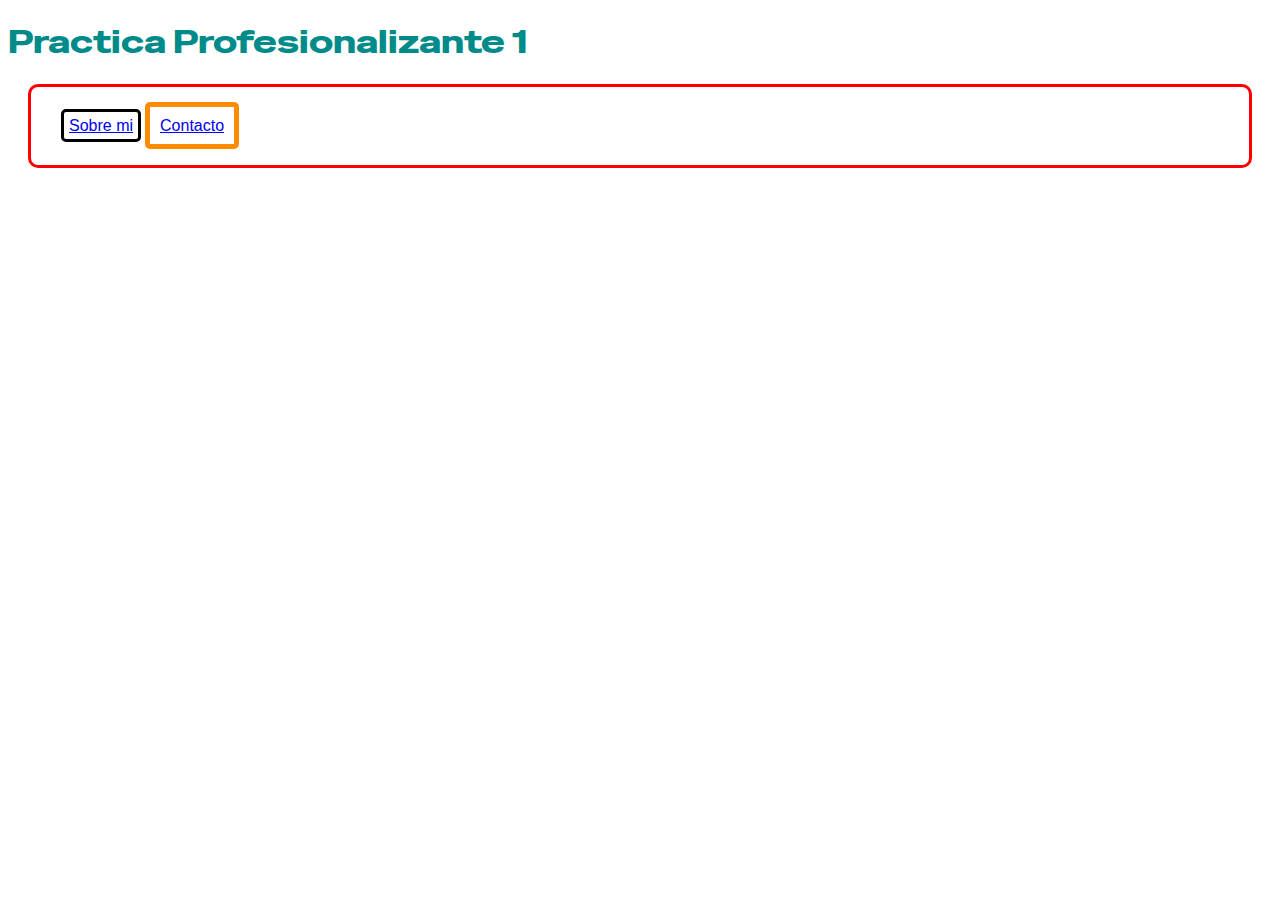
<file: index.html>
<!DOCTYPE html>
<html lang="en">
<head>
    <meta charset="UTF-8">
    <meta name="viewport" content="width=device-width, initial-scale=1.0">
    <link rel="stylesheet" href="css/style.css">
    <link rel="preconnect" href="https://fonts.googleapis.com">
    <link rel="preconnect" href="https://fonts.gstatic.com" crossorigin>

    <link href="https://fonts.googleapis.com/css2?family=Special+Gothic+Expanded+One&display=swap" rel="stylesheet">
    <title>Practica 1 - 2025</title>
</head>
<body>
    <h1 id="Titulo">Practica Profesionalizante 1</h1>
    <div class="caja">
        <a class="enlace1" href="sobreMi.html">Sobre mi</a>
        <a class="enlace2" href="contacto.html">Contacto</a>
    </div>
    <!--<a href="formulario.html">Completa el formulario</a>
    <a href="deportes.html">Deportes</a>
    <a href="personas.html">Personas</a>
    <a href="enlaces.html">Enlaces</a>-->
</body>
</html>
</file>
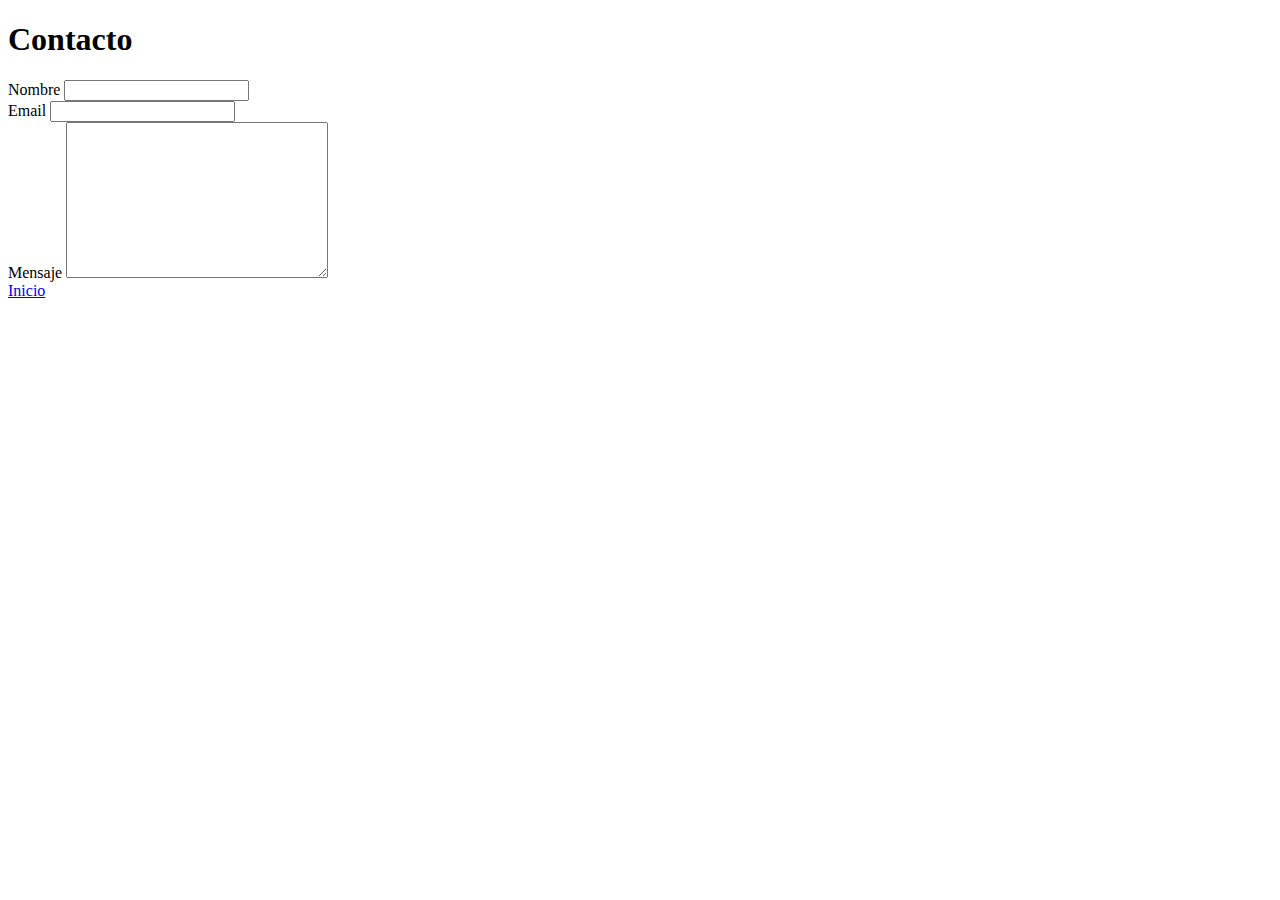
<file: contacto.html>
<!DOCTYPE html>
<html lang="en">
<head>
    <meta charset="UTF-8">
    <meta name="viewport" content="width=device-width, initial-scale=1.0">
    <title>Contacto</title>
</head>
<body>
    <h1>Contacto</h1>
    <form action="" method="post">
        <div>
            <label for="Nombre">Nombre</label>
            <input type="text" name="Nombre" id="">
        </div>
        <div>
            <label for="Correo">Email</label>
            <input type="email" name="Correo" id="">
        </div>
        <div>
            <label for="Mensaje">Mensaje</label>
            <textarea name="Mensaje" id="" cols="30" rows="10"></textarea>
        </div>
    </form>
    <a href="index.html">Inicio</a>
</body>
</html>
</file>
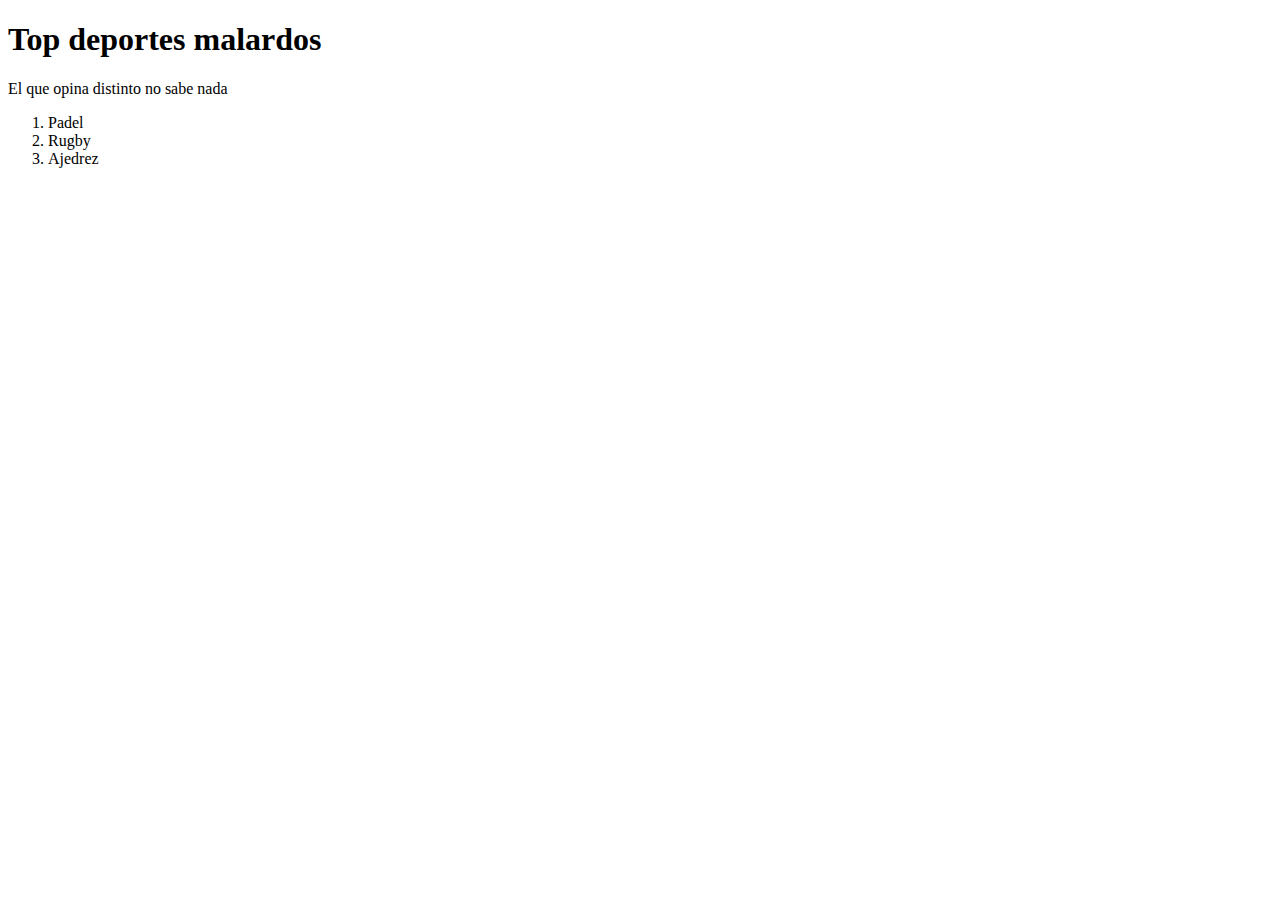
<file: deportes.html>
<!DOCTYPE html>
<html lang="en">
<head>
    <meta charset="UTF-8">
    <meta name="viewport" content="width=device-width, initial-scale=1.0">
    <title>Deportes</title>
</head>
<body>
    <h1>Top deportes malardos</h1>
    <p>El que opina distinto no sabe nada</p>
    <ol>
        <li>Padel</li>
        <li>Rugby</li>
        <li>Ajedrez</li>
    </ol>
</body>
</html>
</file>
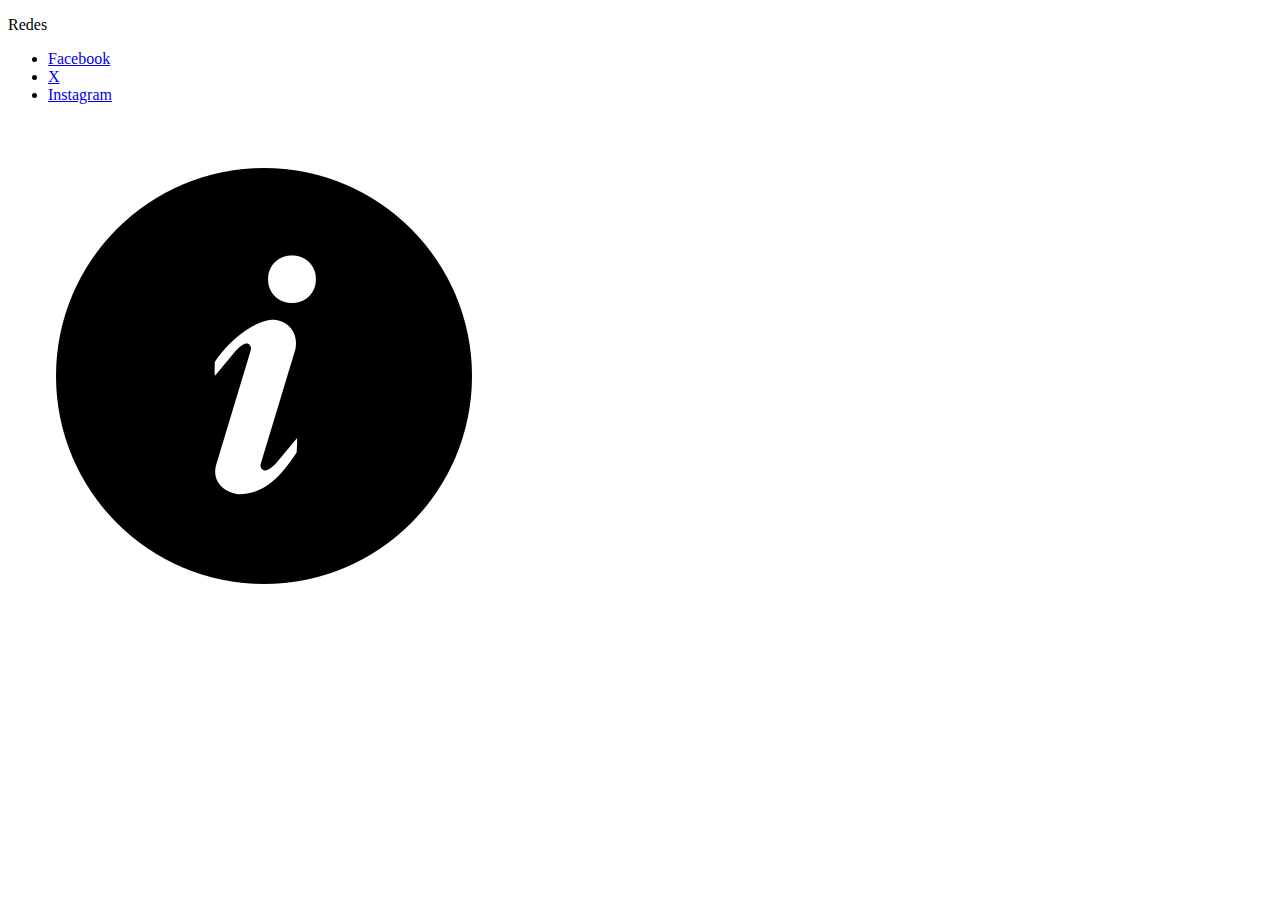
<file: enlaces.html>
<!DOCTYPE html>
<html lang="en">
<head>
    <meta charset="UTF-8">
    <meta name="viewport" content="width=device-width, initial-scale=1.0">
    <title>Enlaces</title>
</head>
<body>
    <p>Redes</p>
    <ul>
        <li>
            <a href="https://www.facebook.com/?locale=es_ES&_rdr" target="_blank" rel="noopener">Facebook</a>
        </li>
        <li>
            <a href="https://x.com/?lang=es" target="_blank" rel="noopener">X</a>
        </li>
        <li>
            <a href="https://www.instagram.com/" target="_blank" rel="noopener">Instagram</a>
        </li>
    </ul>
    <a href="https://www.infobae.com/deportes/2025/04/07/revelaron-los-detalles-del-test-de-colapinto-con-alpine-en-monza-la-diferencia-que-le-saco-a-su-companero-y-una-salida-de-pista/" target="_blank" rel="noopener">
        <img src="/Info.png" alt="Logo info">
    </a>
</body>
</html>
</file>
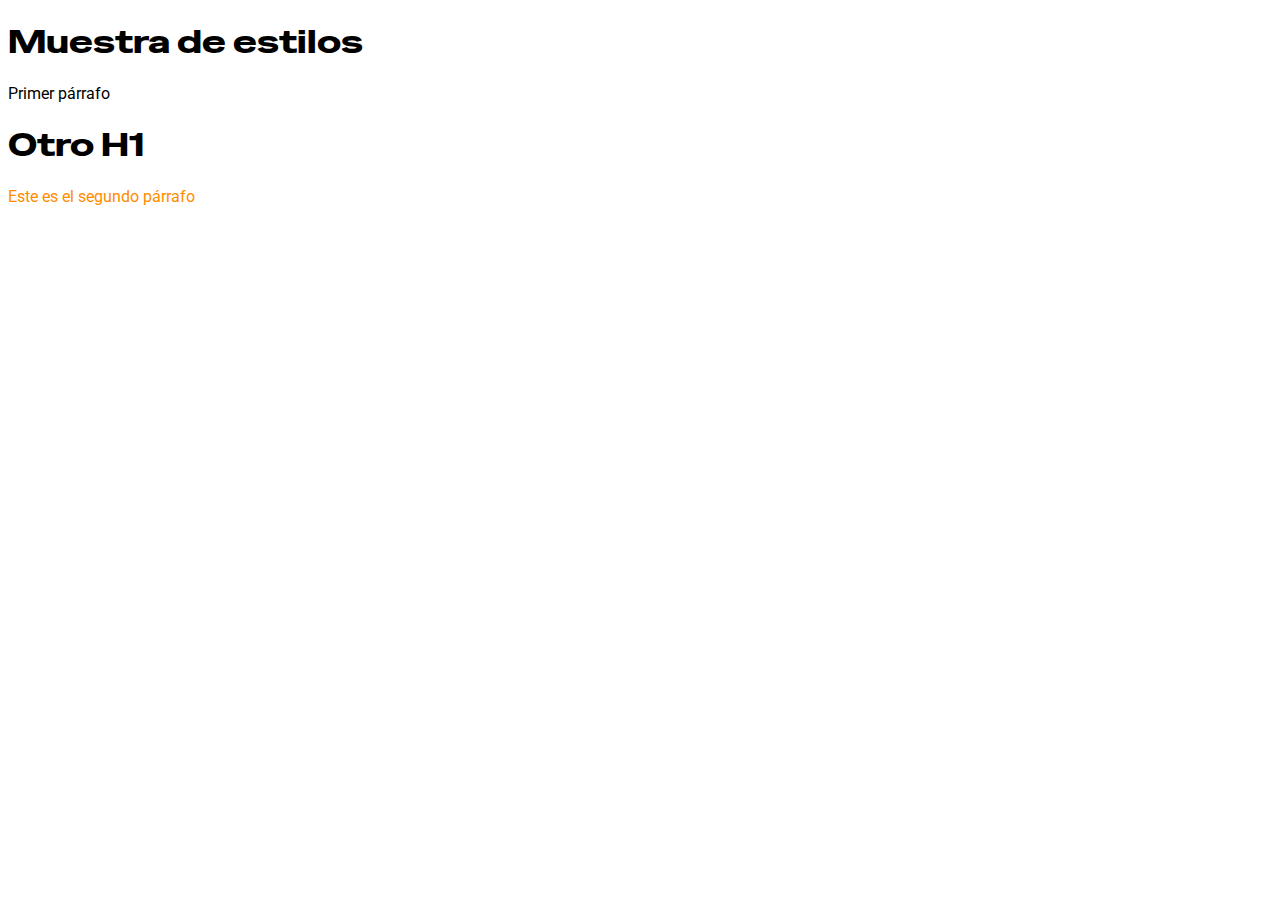
<file: estilos.html>
<!DOCTYPE html>
<html lang="en">
<head>
    <meta charset="UTF-8">
    <meta name="viewport" content="width=device-width, initial-scale=1.0">
    <link rel="stylesheet" href="/css/style.css">
    <link rel="preconnect" href="https://fonts.googleapis.com">
    <link rel="preconnect" href="https://fonts.gstatic.com" crossorigin>

    <link href="https://fonts.googleapis.com/css2?family=Special+Gothic+Expanded+One&display=swap" rel="stylesheet">

    <link href="https://fonts.googleapis.com/css2?family=Roboto:ital@0;1&display=swap" rel="stylesheet">
    <title>Document</title>
</head>
<body>
    <h1>Muestra de estilos</h1>
    <p>Primer párrafo</p>
    <h1 class="titulo">Otro H1</h1>
    <p id="parrafo">Este es el segundo párrafo</p>
</body>
</html>
</file>
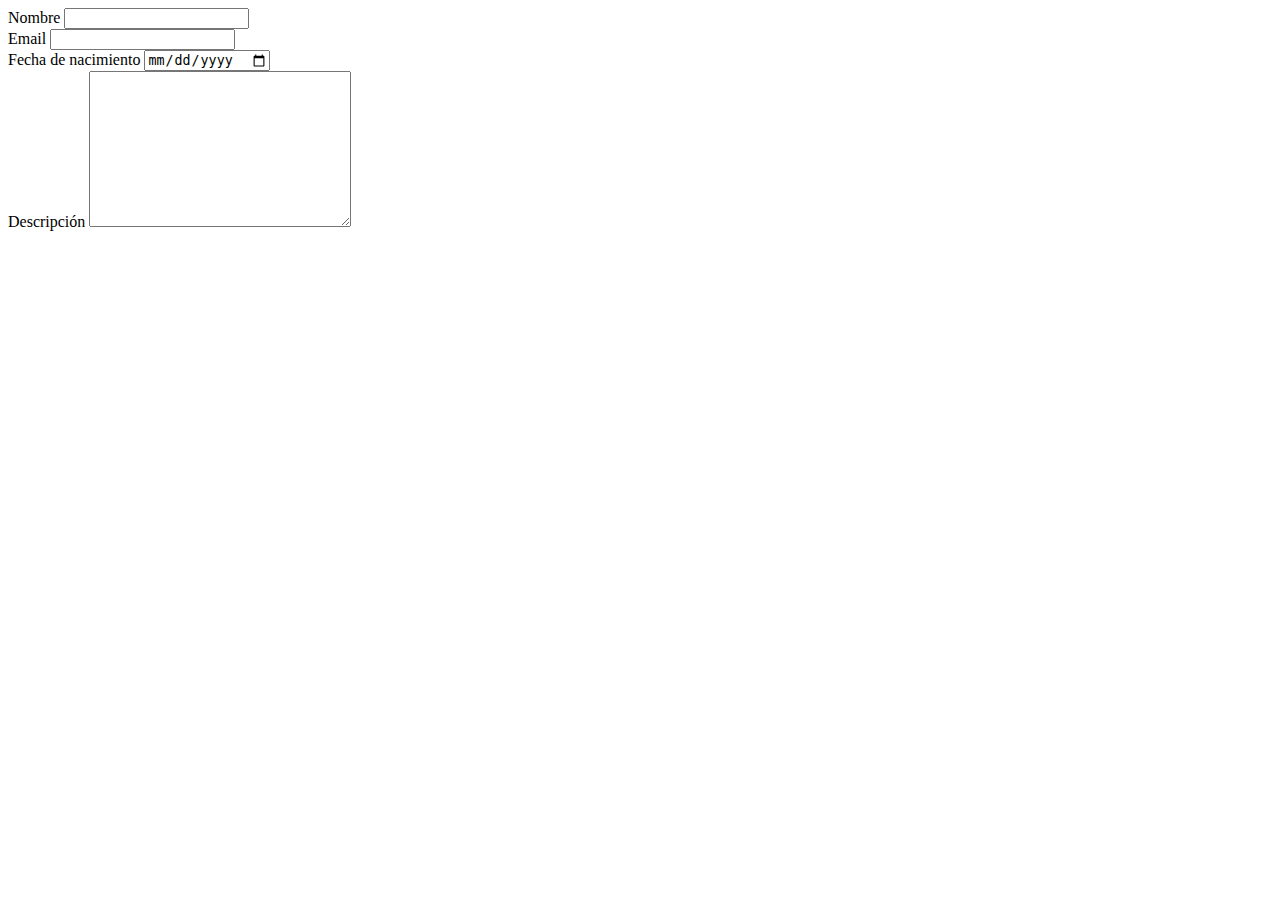
<file: formulario.html>
<!DOCTYPE html>
<html lang="en">
<head>
    <meta charset="UTF-8">
    <meta name="viewport" content="width=device-width, initial-scale=1.0">
    <title>Formulario</title>
</head>
<body>
    <form method="post">
        <div>
            <label for="Nombre">Nombre</label>
            <input type="text" name="Nombre">
        </div>
        <div>
            <label for="Correo">Email</label>
            <input type="email" name="Correo">
        </div>
        <div>
            <label for="FechaDeNacimiento">Fecha de nacimiento</label>
            <input type="date" name="FechaDeNacimiento">
        </div>
        <div>
            <label for="Descripcion">Descripción</label>
            <textarea name="Descripcion" cols="30" rows="10"></textarea>
        </div>
    </form>
</body>
</html>
</file>
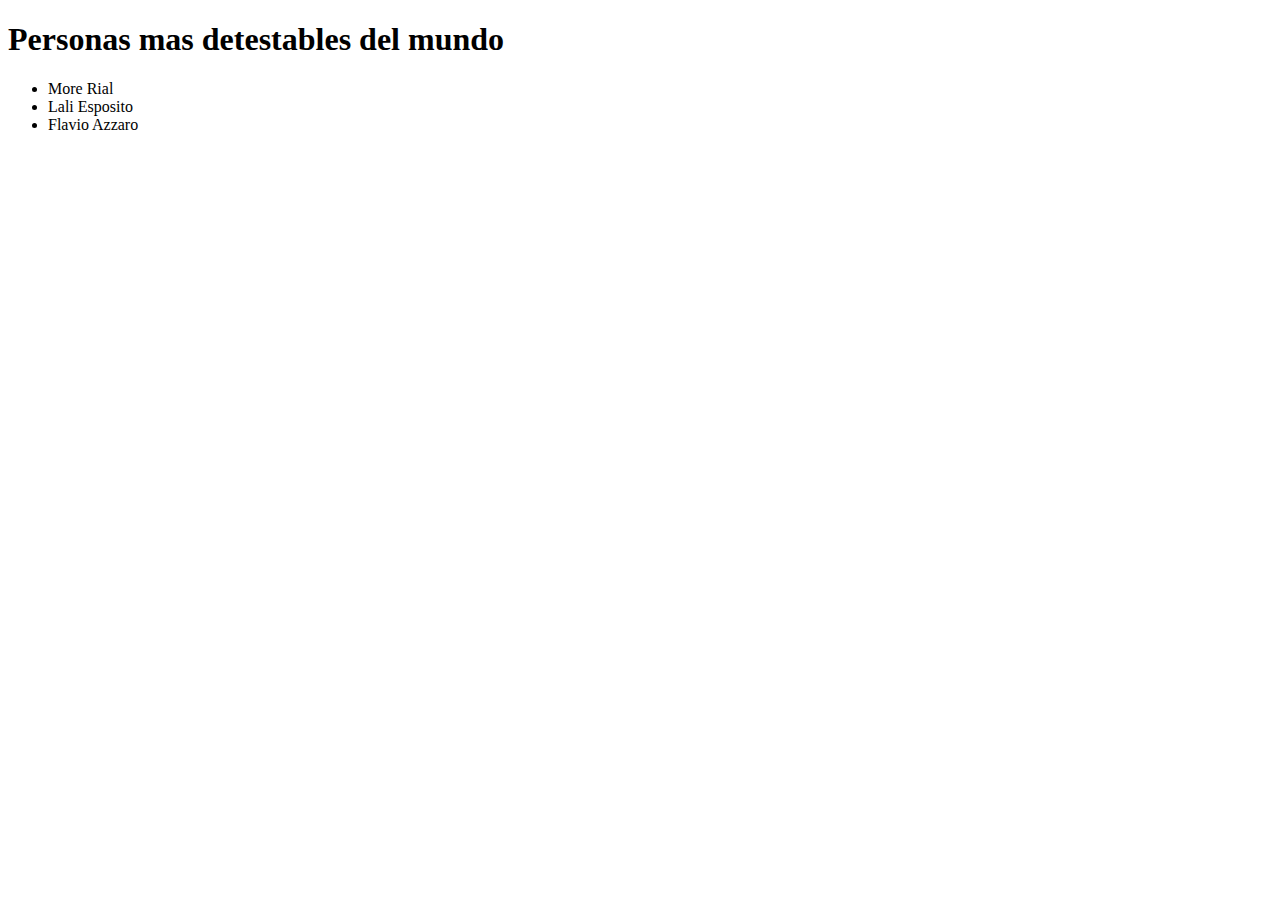
<file: personas.html>
<!DOCTYPE html>
<html lang="en">
<head>
    <meta charset="UTF-8">
    <meta name="viewport" content="width=device-width, initial-scale=1.0">
    <title>Personas</title>
</head>
<body>
    <h1>Personas mas detestables del mundo</h1>
    <ul>
        <li>More Rial</li>
        <li>Lali Esposito</li>
        <li>Flavio Azzaro</li>
    </ul>
</body>
</html>
</file>
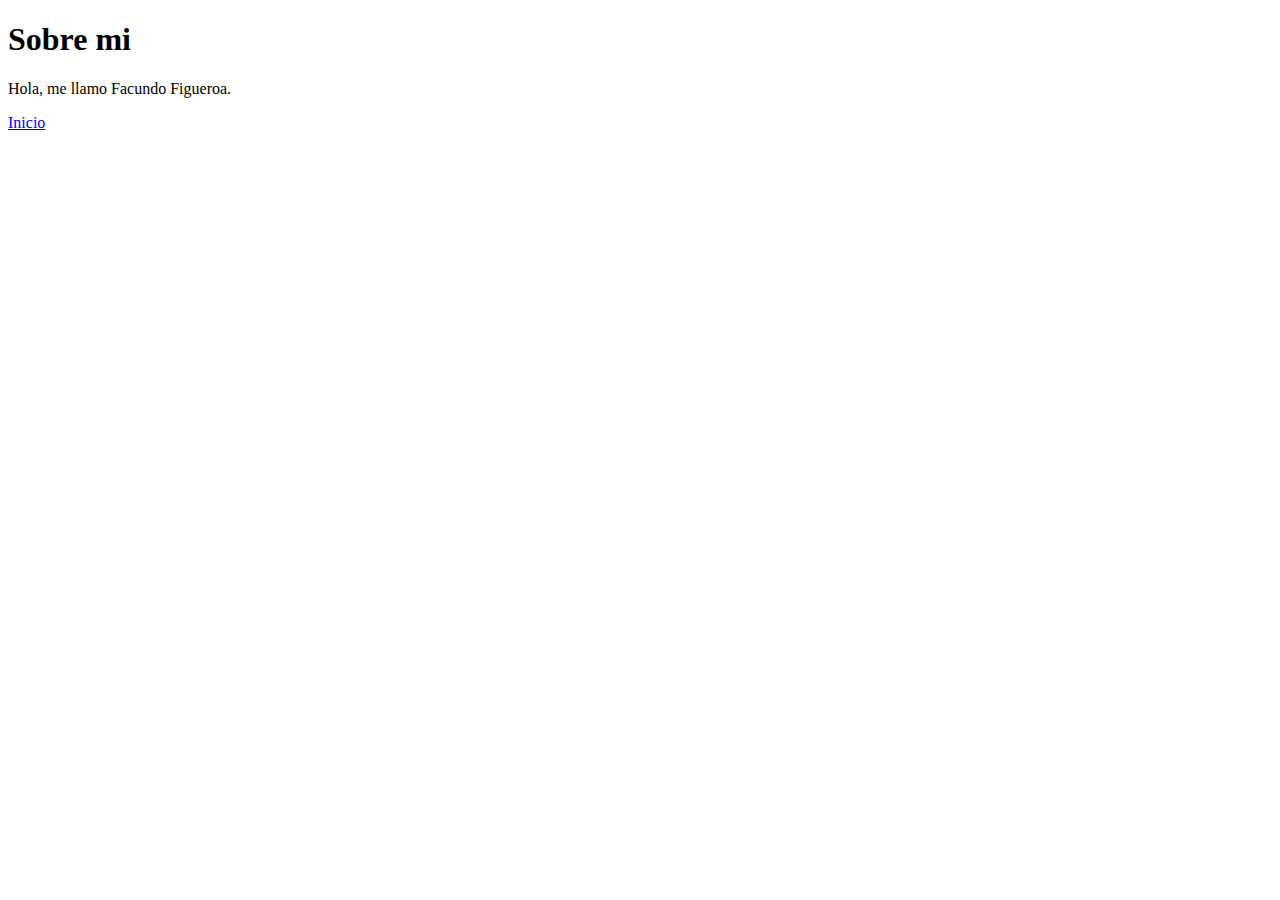
<file: sobreMi.html>
<!DOCTYPE html>
<html lang="en">
<head>
    <meta charset="UTF-8">
    <meta name="viewport" content="width=device-width, initial-scale=1.0">
    <title>Sobre mi</title>
</head>
<body>
    <h1>Sobre mi</h1>
    <p>Hola, me llamo Facundo Figueroa.</p>
    <a href="index.html">Inicio</a>
</body>
</html>
</file>
<file: css/style.css>
h1 {
    font-family: "Special Gothic Expanded One", sans-serif;
    font-weight: 400;
    font-style: normal;
}

p, a {
    font-family: "Roboto", sans-serif;
    font-optical-sizing: auto;
    font-weight: 400;
    font-style: normal;
    font-variation-settings: "wdth" 100;
}

#Titulo {
    color: darkcyan;
}

#parrafo {
    color: darkorange;
}

.caja {
    border: 3px solid red;
    border-radius: 10px;
    margin: 20px;
    padding: 30px;
}

.enlace1 {
    border: 3px solid black;
    border-radius: 5px;
    padding: 5px;
}

.enlace2 {
    border: 5px solid darkorange;
    border-radius: 5px;
    padding: 10px;
}
</file>
